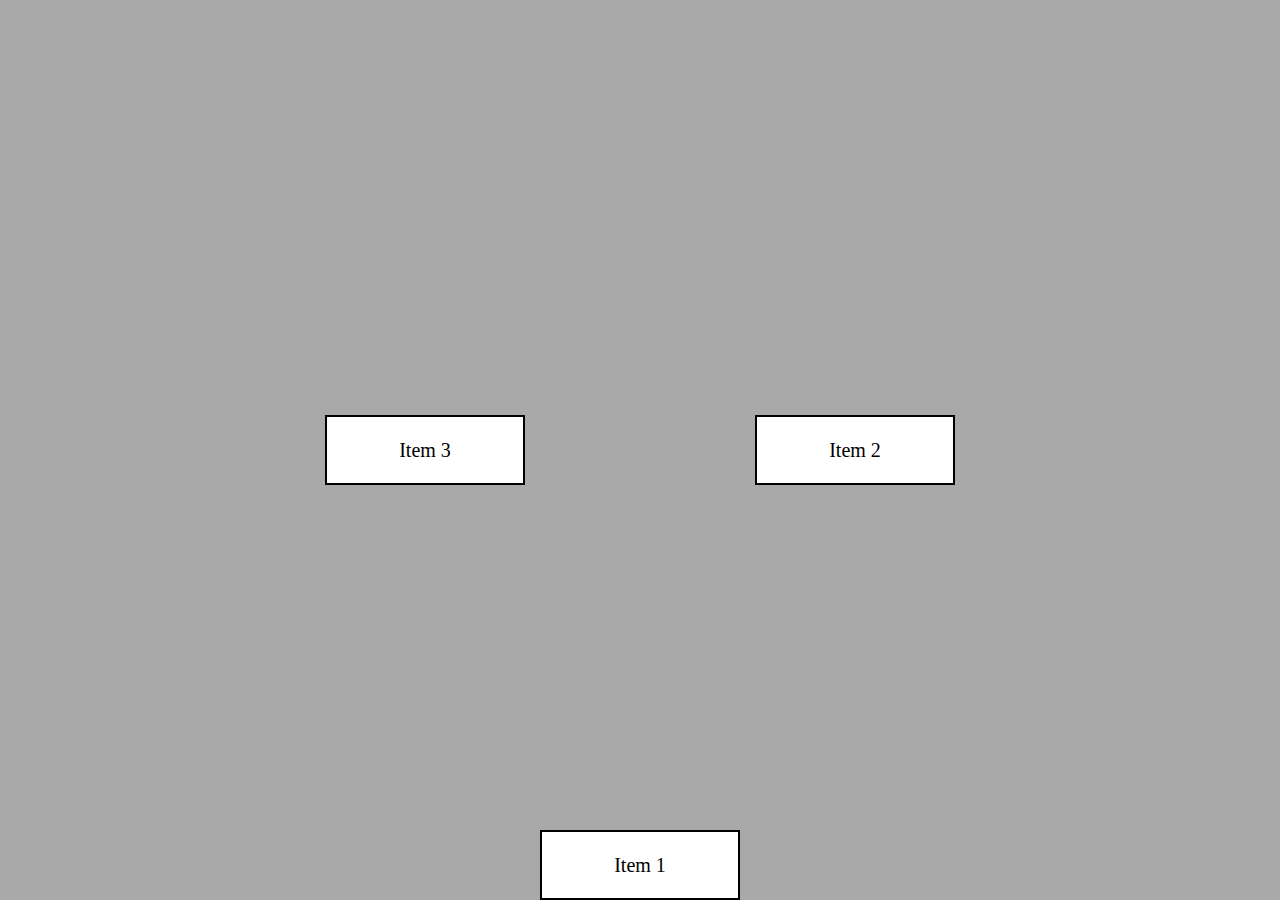
<file: index.html>
<!DOCTYPE html>
<html lang="ptbr">
<head>
    <meta charset="UTF-8">
    <meta http-equiv="X-UA-Compatible" content="IE=edge">
    <meta name="viewport" content="width=device-width, initial-scale=1.0">
    
    <link rel="stylesheet" href="style.css">
    <title>Flexbox Layout</title>
</head>
<body>
    <div class="conteiner">
        <div class="item item1">
            <p>Item 1</p>
        </div>
        <div class="item item2">
            <p>Item 2</p>
        </div>
        <div class="item item3">
            <p>Item 3</p>
        </div>
    </div>
</body>
</html>
</file>
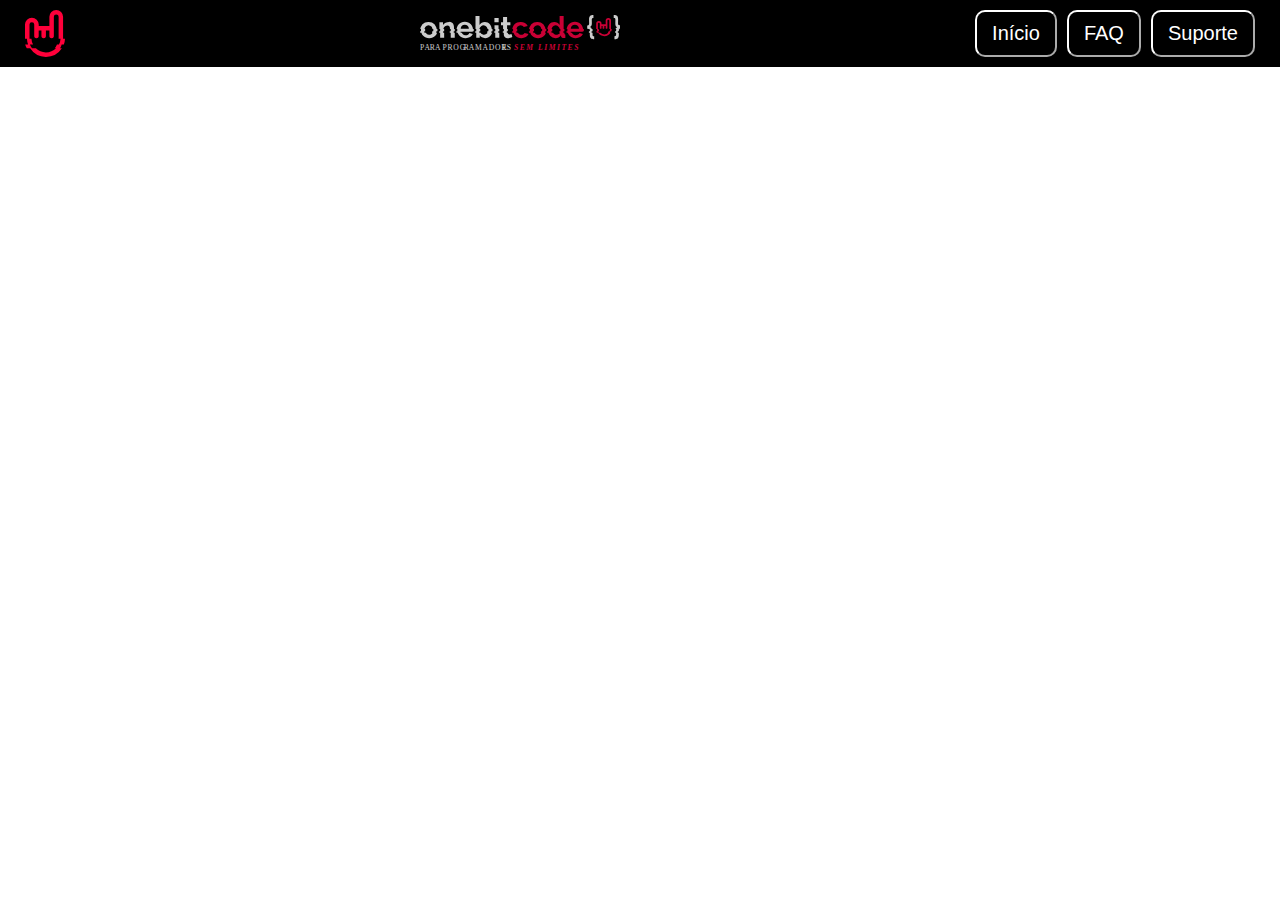
<file: ex1/index.html>
<!DOCTYPE html>
<html lang="pt-br">
<head>
    <meta charset="UTF-8">
    <meta http-equiv="X-UA-Compatible" content="IE=edge">
    <meta name="viewport" content="width=device-width, initial-scale=1.0">
    
    <link rel="stylesheet" href="style.css">
    <title>Ex1</title>
</head>
<body>
    <header class="header">
        <img src="./imgs/iconrock-red.svg" alt="logo-rock" class="logo-rock">
        <img src="./imgs/logo-onebitcode.svg" alt="logo-onebitcode" class="logo-onebitcode">
        <div class="buttons">
            <button class="buttonHeader">Início</button>
            <button class="buttonHeader">FAQ</button>
            <button class="buttonHeader">Suporte</button>
        </div>
    </header>
</body>
</html>
</file>
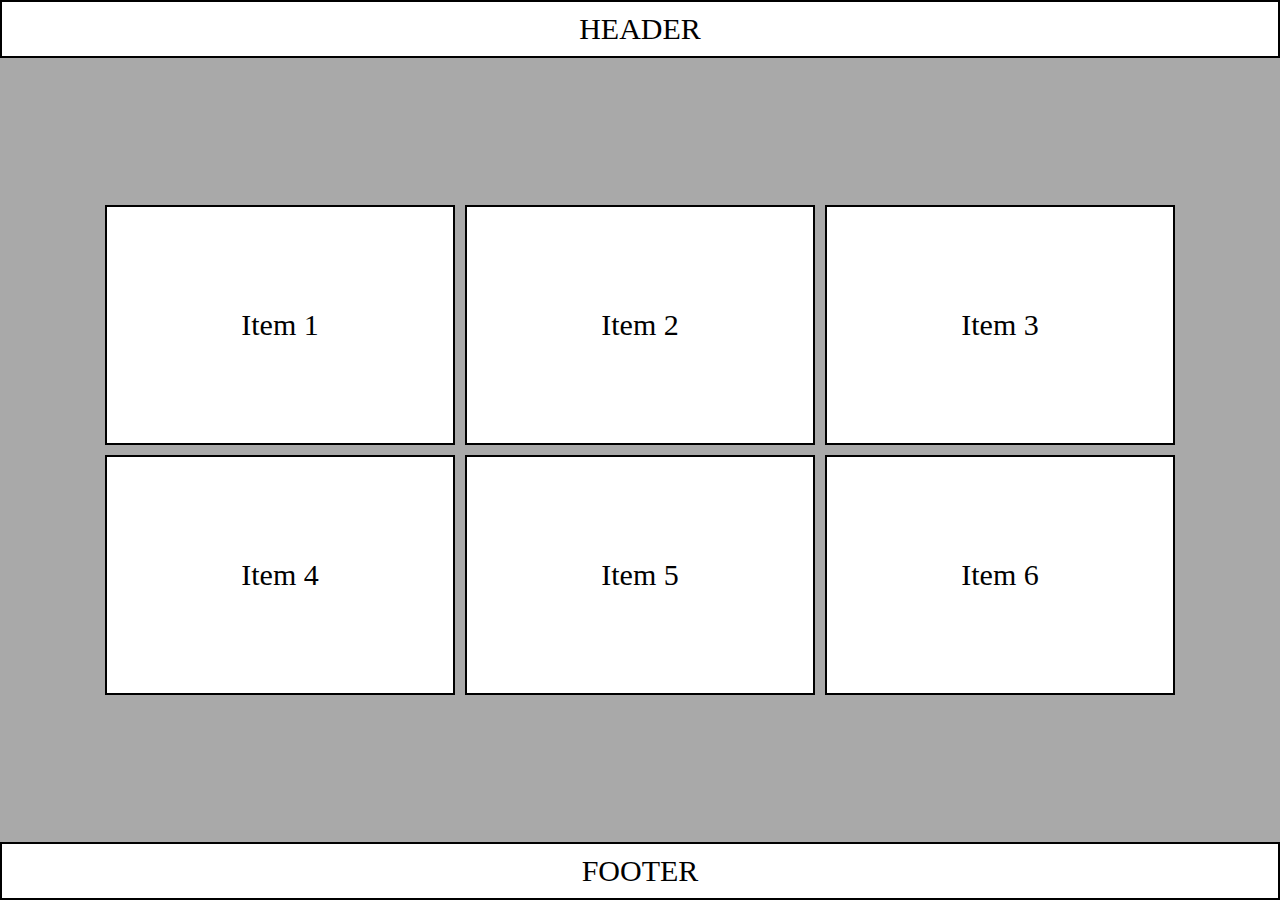
<file: ex2/index.html>
<!DOCTYPE html>
<html lang="pt-br">
<head>
    <meta charset="UTF-8">
    <meta http-equiv="X-UA-Compatible" content="IE=edge">
    <meta name="viewport" content="width=device-width, initial-scale=1.0">
    <title>Resolução Ex2</title>

    <link rel="stylesheet" href="style.css">
</head>
<body>
    <div class="conteiner">
        <header class="header"><p class="paragraph">HEADER</p></header>
        <section class="main-content">
            <div class="item">
                <p class="paragraph">Item 1</p>
            </div>
            <div class="item">
                <p class="paragraph">Item 2</p>
            </div>
            <div class="item">
                <p class="paragraph">Item 3</p>
            </div>
            <div class="item">
                <p class="paragraph">Item 4</p>
            </div>
            <div class="item">
                <p class="paragraph">Item 5</p>
            </div>
            <div class="item">
                <p class="paragraph">Item 6</p>
            </div>
        </section>
        <footer class="footer"><p class="paragraph">FOOTER</p></footer>
    </div>
</body>
</html>
</file>
<file: style.css>
*{
    margin: 0;
    padding: 0;
    box-sizing: border-box;
}

.conteiner{
    background-color: darkgray;
    min-height: 100vh;
    display: flex;
    gap: 0px 15px;
    justify-content: center;
    align-items: center;
    /*flex-direction: column;*/
    /*flex-wrap: wrap;*/
}

.item{
    width: 200px;
    height: 70px;
    border: 2px solid black;
    background-color: white;
    font-size: 20px;
    display: flex;
    justify-content: center;
    align-items: center;
    /*flex-basis: 200px;*/
}

.item1{
    order: 2;
    align-self: flex-end;
}

.item2{
   /*flex: 1 0 400px;*/
   order: 3; 
}

.item3{
   order: 1;
}

@media (max-width:390px){
    .item2{
        flex: 1 0 620px; 
    }
}
</file>
<file: ex1/style.css>
*{
    margin: 0;
    padding: 0;
    box-sizing: border-box;
}

.header{
    background-color: black;
    display: flex;
    justify-content: space-between;
    align-items: center;
    padding: 10px 25px;  
}

.logo-rock{
    width: 40px;
}

.logo-onebitcode{
    width: 200px;
}

.buttons{
    display: flex;
    gap: 10px;
}

.buttonHeader {
    font-size: 20px;
    padding: 10px 15px;
    border-radius: 10px;
    background-color: transparent;
    border-color: white;
    color: white;
    cursor: pointer;
    transition: 0.4s; 
}

.buttonHeader:hover{
    border-color: #ff0044;
}
</file>
<file: ex2/style.css>
*{
    margin: 0;
    padding: 0;
    box-sizing: border-box;
}

.conteiner{
    background-color: darkgray;
    min-height: 100vh;
    display: flex;
    flex-direction: column;
    
}
.paragraph{
    font-size: 30px;
}
.header{
    flex-basis: 100%;
    padding: 10px;
    background-color: white;
    border: 2px solid black;
    display: flex;
    justify-content: center;
}
.main-content{
    flex: 1 0 400px;
    padding: 20px;
    display: flex;
    flex-wrap: wrap;
    gap: 10px;
    justify-content: center;
    /*align-items: center;*/
    align-content: center;
}
.item{
    width: 350px;
    height: 240px;
    background-color: white;
    border: 2px solid black;
    display: flex;
    justify-content: center;
    align-items: center;
}
.footer{
    flex-basis: 100%;
    padding: 10px;
    background-color: white;
    border: 2px solid black;
    display: flex;
    justify-content: center;
}
</file>
